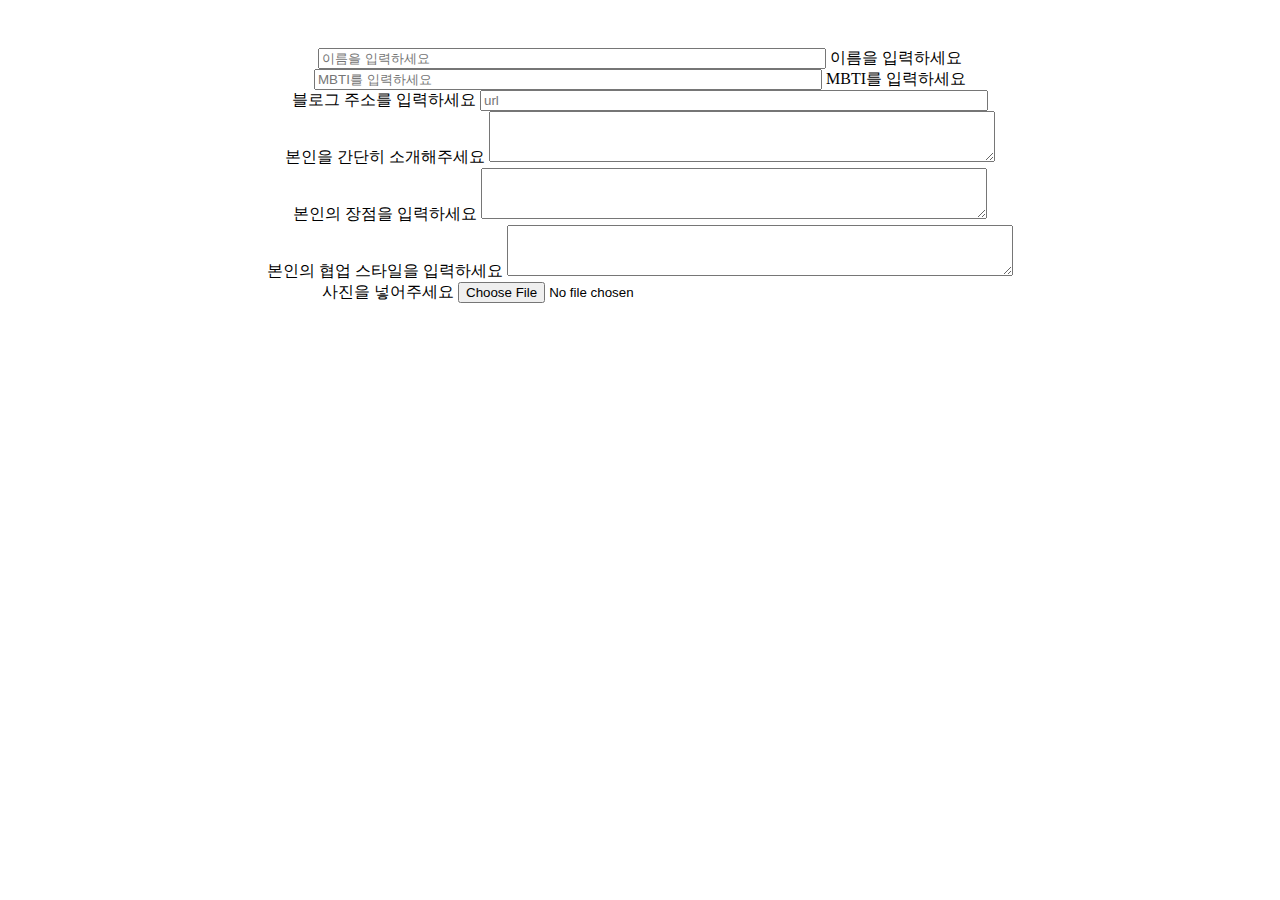
<file: index.html>
<!doctype html>
<html lang="en">

<head>
    <meta charset="utf-8">
    <meta name="viewport" content="width=device-width, initial-scale=1, shrink-to-fit=no">

    <link href="https://cdn.jsdelivr.net/npm/bootstrap@5.0.2/dist/css/bootstrap.min.css" rel="stylesheet"
        integrity="sha384-EVSTQN3/azprG1Anm3QDgpJLIm9Nao0Yz1ztcQTwFspd3yD65VohhpuuCOmLASjC" crossorigin="anonymous">
    <script src="https://ajax.googleapis.com/ajax/libs/jquery/3.5.1/jquery.min.js"></script>
    <script src="https://cdn.jsdelivr.net/npm/bootstrap@5.0.2/dist/js/bootstrap.bundle.min.js"
        integrity="sha384-MrcW6ZMFYlzcLA8Nl+NtUVF0sA7MsXsP1UyJoMp4YLEuNSfAP+JcXn/tWtIaxVXM"
        crossorigin="anonymous"></script>

    <title>데이터 추가하기</title>
    <style>
        .wrap {
            display: flex;
            flex-direction: column;
            align-items: center;
            justify-content: center;
        }

        .topDiv{
            margin: 40px auto 0px auto;
        }

        .form-control {
            width: 500px;
        }

        #blogInpnut {
            margin-top: 30px;
        }
    </style>
</head>

<body>
    <div class="wrap">
       
            <div class="form-floating mb-3 topDiv">
                <input type="text" class="form-control" id="floatingInput" placeholder="이름을 입력하세요">
                <label for="floatingInput">이름을 입력하세요</label>
              </div>
              <div class="form-floating">
                <input type="text" class="form-control" id="floatingPassword" placeholder="MBTI를 입력하세요">
                <label for="floatingPassword">MBTI를 입력하세요</label>
              </div>


        <div class="mb-3">
            <label for="exampleFormControlInput1" class="form-label" id="blogInpnut">블로그 주소를 입력하세요</label>
            <input type="email" class="form-control" id="exampleFormControlInput1" placeholder="url">
        </div>

        <div class="mb-3">
            <label for="exampleFormControlTextarea1" class="form-label">본인을 간단히 소개해주세요</label>
            <textarea class="form-control" id="exampleFormControlTextarea1" rows="3"></textarea>
        </div>

        <div class="mb-3">
            <label for="exampleFormControlTextarea1" class="form-label">본인의 장점을 입력하세요</label>
            <textarea class="form-control" id="exampleFormControlTextarea1" rows="3"></textarea>
        </div>

        <div class="mb-3">
            <label for="exampleFormControlTextarea1" class="form-label">본인의 협업 스타일을 입력하세요</label>
            <textarea class="form-control" id="exampleFormControlTextarea1" rows="3"></textarea>
        </div>

        <div class="mb-3">
            <label for="formFile" class="form-label">사진을 넣어주세요</label>
            <input class="form-control" type="file" id="formFile">
        </div>

    </div>
</body>

</html>
</file>
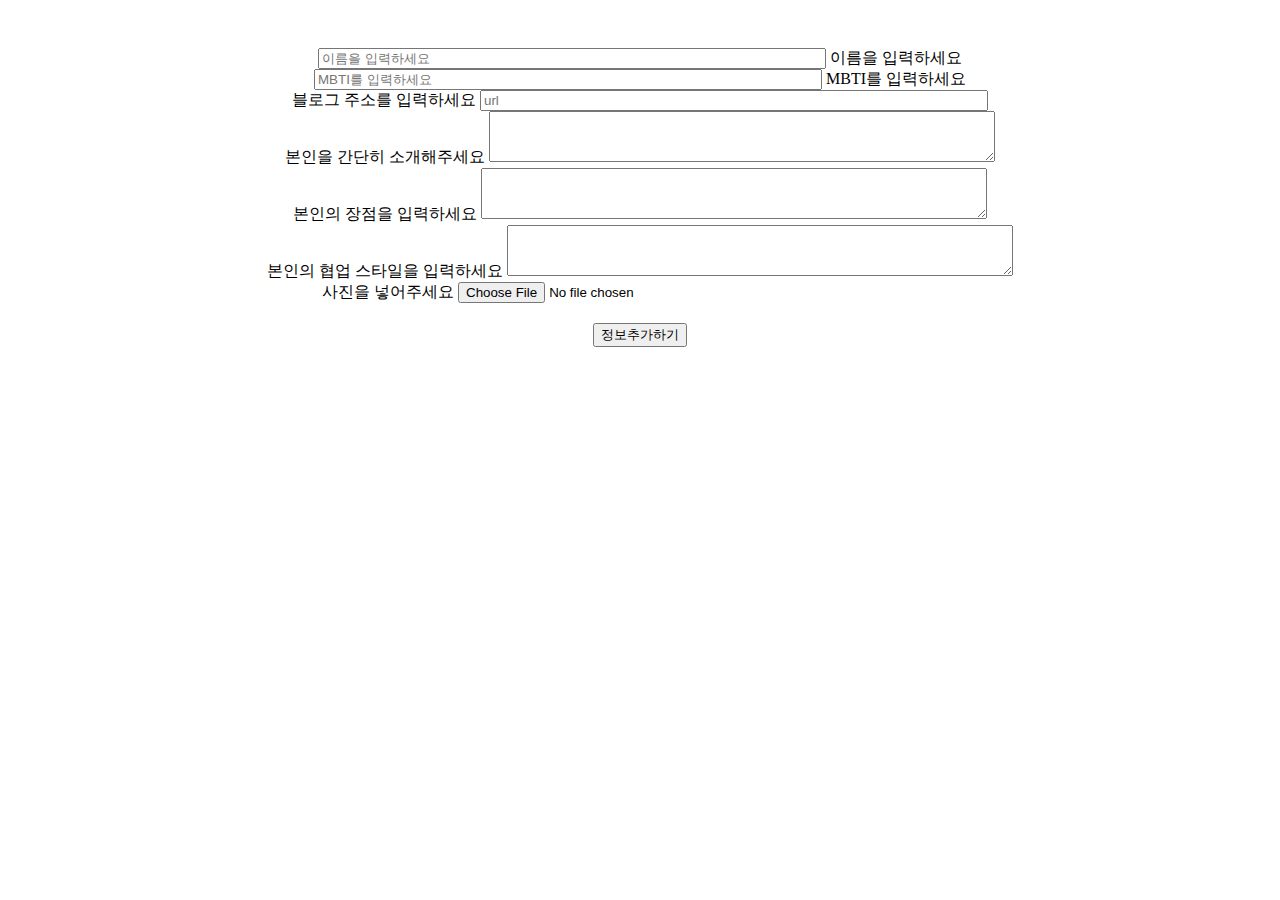
<file: index_addInfo.html>
<!doctype html>
<html lang="en">

<head>
    <meta charset="utf-8">
    <meta name="viewport" content="width=device-width, initial-scale=1, shrink-to-fit=no">

    <link href="https://cdn.jsdelivr.net/npm/bootstrap@5.0.2/dist/css/bootstrap.min.css" rel="stylesheet"
        integrity="sha384-EVSTQN3/azprG1Anm3QDgpJLIm9Nao0Yz1ztcQTwFspd3yD65VohhpuuCOmLASjC" crossorigin="anonymous">
    <script src="https://ajax.googleapis.com/ajax/libs/jquery/3.5.1/jquery.min.js"></script>
    <script src="https://cdn.jsdelivr.net/npm/bootstrap@5.0.2/dist/js/bootstrap.bundle.min.js"
        integrity="sha384-MrcW6ZMFYlzcLA8Nl+NtUVF0sA7MsXsP1UyJoMp4YLEuNSfAP+JcXn/tWtIaxVXM"
        crossorigin="anonymous"></script>

    <title>데이터 추가하기</title>
    <style>
        .wrap {
            display: flex;
            flex-direction: column;
            align-items: center;
            justify-content: center;
        }

        .topDiv{
            margin: 40px auto 0px auto;
        }

        .form-control {
            width: 500px;
        }

        #blogInpnut {
            margin-top: 30px;
        }

        .btn-outline-secondary{
        margin-top: 20px;

        }
    </style>
</head>

<body>
    <div class="wrap">
       
            <div class="form-floating mb-3 topDiv">
                <input type="text" class="form-control" id="floatingInput" placeholder="이름을 입력하세요">
                <label for="floatingInput">이름을 입력하세요</label>
              </div>
              <div class="form-floating">
                <input type="text" class="form-control" id="floatingPassword" placeholder="MBTI를 입력하세요">
                <label for="floatingPassword">MBTI를 입력하세요</label>
              </div>


        <div class="mb-3">
            <label for="exampleFormControlInput1" class="form-label" id="blogInpnut">블로그 주소를 입력하세요</label>
            <input type="email" class="form-control" id="exampleFormControlInput1" placeholder="url">
        </div>

        <div class="mb-3">
            <label for="exampleFormControlTextarea1" class="form-label">본인을 간단히 소개해주세요</label>
            <textarea class="form-control" id="exampleFormControlTextarea1" rows="3"></textarea>
        </div>

        <div class="mb-3">
            <label for="exampleFormControlTextarea1" class="form-label">본인의 장점을 입력하세요</label>
            <textarea class="form-control" id="exampleFormControlTextarea1" rows="3"></textarea>
        </div>

        <div class="mb-3">
            <label for="exampleFormControlTextarea1" class="form-label">본인의 협업 스타일을 입력하세요</label>
            <textarea class="form-control" id="exampleFormControlTextarea1" rows="3"></textarea>
        </div>

        <div class="mb-3">
            <label for="formFile" class="form-label">사진을 넣어주세요</label>
            <input class="form-control" type="file" id="formFile">
        </div>

        <button type="button" class="btn btn-outline-secondary">정보추가하기</button>

    </div>
</body>

</html>
</file>
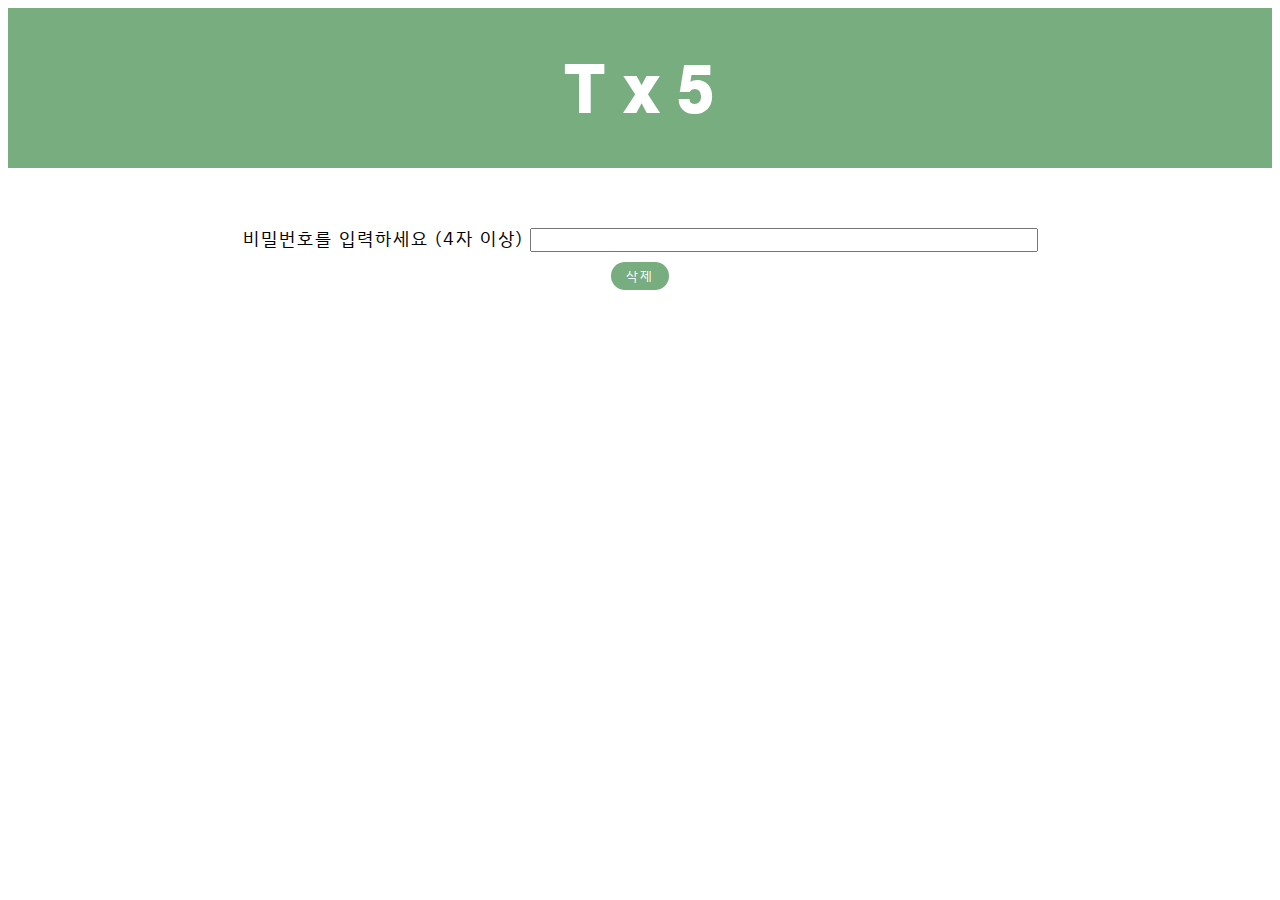
<file: templates/member.html>
<!DOCTYPE html>
<html lang="ko">
  <head>
    <meta charset="utf-8" />
    <meta
      name="viewport"
      content="width=device-width, initial-scale=1, shrink-to-fit=no"
    />

    <link
      href="https://cdn.jsdelivr.net/npm/bootstrap@5.0.2/dist/css/bootstrap.min.css"
      rel="stylesheet"
      integrity="sha384-EVSTQN3/azprG1Anm3QDgpJLIm9Nao0Yz1ztcQTwFspd3yD65VohhpuuCOmLASjC"
      crossorigin="anonymous"
    />
    <script src="https://ajax.googleapis.com/ajax/libs/jquery/3.5.1/jquery.min.js"></script>
    <script
      src="https://cdn.jsdelivr.net/npm/bootstrap@5.0.2/dist/js/bootstrap.bundle.min.js"
      integrity="sha384-MrcW6ZMFYlzcLA8Nl+NtUVF0sA7MsXsP1UyJoMp4YLEuNSfAP+JcXn/tWtIaxVXM"
      crossorigin="anonymous"
    ></script>

    <title>Tx5</title>

    <style>
      @import url("https://fonts.googleapis.com/css2?family=IBM+Plex+Sans+KR:wght@400;500;600;700&display=swap");

      * {
        font-family: "IBM Plex Sans KR", sans-serif;
        letter-spacing: 2px;
      }

      .mytitle {
        width: 100%;
        height: 160px;

        background-color: #78ad80;
        color: #ffffff;
        font-size: xx-large;
        font-weight: 500;

        display: flex;
        flex-direction: column;
        align-items: center;
        justify-content: center;

        margin-bottom: 50px;
      }

      #back_btn {
        position: absolute;
        top: 20px;
        left: 20px;
        background-image: url(https://i.postimg.cc/SsFvYypM/left-arrow-circle-regular-24.png);
        width: 35px;
        height: 35px;
        background-position: center;
        background-size: cover;
      }

      .wrap {
        display: flex;
        flex-direction: column;
        align-items: center;
        margin-bottom: 50px;
      }

      .form-control {
        width: 500px;
        margin-top: 10px;
      }

      .btn-outline-secondary {
        margin-top: 20px;
      }

      .button {
        background: #78ad80;
        border: #ffffff00;
        padding: 5px 15px;
        margin-top: 10px;
        border-radius: 20px;
        color: #ffffff;
        position: relative;
        transition: all 0.4s ease;
        cursor: pointer;
      }

      #loader {
        width: 100vw;
        height: 100vh;
        position: fixed;
        left: 50%;
        top: 50%;
        transform: translate(-50%, -50%);
        background-color: #00000024;
        display: none;
        justify-content: center;
        align-items: center;
      }

      #loader.on {
        display: flex;
      }

      #loader-svg path,
      #loader-svg rect {
        fill: #78ad80;
      }
    </style>
  </head>

  <body>
    <div class="mytitle">
      <h1>𝐓 𝐱 𝟓</h1>
    </div>

    <form
      class="wrap"
      method="post"
      action="/api/member"
      onsubmit="deleteMember(event)"
    >
      <div class="mb-3">
        <label for="pass" style="font-size: large; margin-bottom: 10px"
          >비밀번호를 입력하세요 (4자 이상)</label
        >
        <input
          class="form-control"
          type="password"
          id="password"
          name="password"
          minlength="4"
          required
        />
      </div>
      <input class="button" type="submit" value="삭제" />
    </form>

    <div id="loader">
      <svg
        version="1.1"
        id="loader-svg"
        xmlns="http://www.w3.org/2000/svg"
        x="0px"
        y="0px"
        width="40px"
        height="40px"
        viewBox="0 0 50 50"
        xml:space="preserve"
      >
        <path
          fill="#000"
          d="M43.935,25.145c0-10.318-8.364-18.683-18.683-18.683c-10.318,0-18.683,8.365-18.683,18.683h4.068c0-8.071,6.543-14.615,14.615-14.615c8.072,0,14.615,6.543,14.615,14.615H43.935z"
        >
          <animateTransform
            attributeType="xml"
            attributeName="transform"
            type="rotate"
            from="0 25 25"
            to="360 25 25"
            dur="0.6s"
            repeatCount="indefinite"
          />
        </path>
      </svg>
    </div>

    <script>
      const loader = document.querySelector("#loader");

      function onLoader() {
        loader.classList.add("on");
      }

      function offLoader() {
        loader.classList.remove("on");
      }

      async function deleteMember(event) {
        event.preventDefault();
        const formData = new FormData(event.target);
        onLoader();
        try {
          const res = await fetch("/api/member/{{id}}", {
            method: "DELETE",
            body: formData,
          });
          const json = await res.json();
          offLoader();
          if (res.status == 200) window.location.href = "/";
          else alert(json.error);
        } catch (e) {
          alert(e);
        }
      }
    </script>
  </body>
</html>
</file>
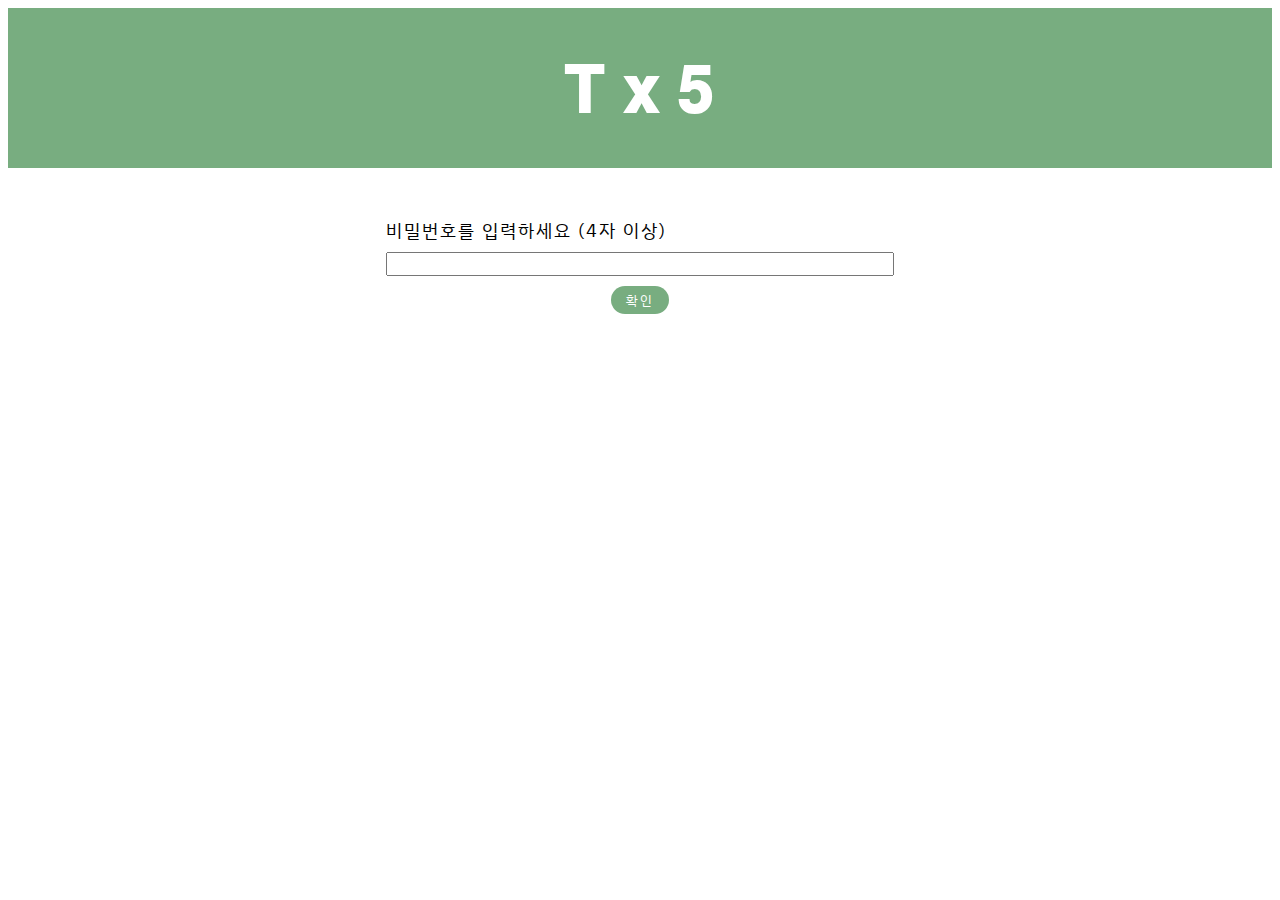
<file: templates/validation.html>
<!DOCTYPE html>
<html lang="ko">

<head>
  <meta charset="utf-8">
  <meta name="viewport" content="width=device-width, initial-scale=1, shrink-to-fit=no">

  <link href="https://cdn.jsdelivr.net/npm/bootstrap@5.0.2/dist/css/bootstrap.min.css" rel="stylesheet"
    integrity="sha384-EVSTQN3/azprG1Anm3QDgpJLIm9Nao0Yz1ztcQTwFspd3yD65VohhpuuCOmLASjC" crossorigin="anonymous">
  <script src="https://ajax.googleapis.com/ajax/libs/jquery/3.5.1/jquery.min.js"></script>
  <script src="https://cdn.jsdelivr.net/npm/bootstrap@5.0.2/dist/js/bootstrap.bundle.min.js"
    integrity="sha384-MrcW6ZMFYlzcLA8Nl+NtUVF0sA7MsXsP1UyJoMp4YLEuNSfAP+JcXn/tWtIaxVXM"
    crossorigin="anonymous"></script>

  <title>Tx5</title>

  <style>
    @import url('https://fonts.googleapis.com/css2?family=IBM+Plex+Sans+KR:wght@400;500;600;700&display=swap');

    * {
      font-family: 'IBM Plex Sans KR', sans-serif;
      letter-spacing: 2px;
    }

    .mytitle {
      width: 100%;
      height: 160px;

      background-color: #78ad80;
      color: #ffffff;
      font-size: xx-large;
      font-weight: 500;

      display: flex;
      flex-direction: column;
      align-items: center;
      justify-content: center;

      margin-bottom: 50px;
    }

    #back_btn {
      position: absolute;
      top: 20px;
      left: 20px;
      background-image: url(https://i.postimg.cc/SsFvYypM/left-arrow-circle-regular-24.png);
      width: 35px;
      height: 35px;
      background-position: center;
      background-size: cover;
    }

    .wrap {
      display: flex;
      flex-direction: column;
      align-items: center;
      margin-bottom: 50px;
    }

    .form-control {
      width: 500px;
      margin-top: 10px;
    }

    .button {
      background: #78ad80;
      border: #ffffff00;
      padding: 5px 15px;
      margin-top: 10px;
      border-radius: 20px;
      color: #ffffff;
      position: relative;
      transition: all 0.4s ease;
      cursor: pointer;
    }

    #loader {
      width: 100vw;
      height: 100vh;
      position: fixed;
      left: 50%;
      top: 50%;
      transform: translate(-50%, -50%);
      background-color: #00000024;
      display: none;
      justify-content: center;
      align-items: center;
    }

    #loader.on {
      display: flex;
    }

    #loader-svg path,
    #loader-svg rect {
      fill: #78ad80;
    }
  </style>
</head>

<body>
  <div class="mytitle">
    <a id="back_btn" class="back_button" role="button" href="/"></a>
    <h1>𝐓 𝐱 𝟓</h1>
  </div>

  <form class="wrap" method="post" action="/api/member" onsubmit="validateMember(event)">
    <div>
      <label for="pass" style="font-size: large; margin-bottom: 10px;">비밀번호를 입력하세요 (4자 이상)</label></br>
      <input class="form-control" type="password" id="password" name="password" minlength="4" required />
    </div>
    <input class="button" type="submit" value="확인" />
  </form>

  <div id="loader">
    <svg
      version="1.1"
      id="loader-svg"
      xmlns="http://www.w3.org/2000/svg"
      x="0px"
      y="0px"
      width="40px"
      height="40px"
      viewBox="0 0 50 50"
      xml:space="preserve"
    >
      <path
        fill="#000"
        d="M43.935,25.145c0-10.318-8.364-18.683-18.683-18.683c-10.318,0-18.683,8.365-18.683,18.683h4.068c0-8.071,6.543-14.615,14.615-14.615c8.072,0,14.615,6.543,14.615,14.615H43.935z"
      >
        <animateTransform
          attributeType="xml"
          attributeName="transform"
          type="rotate"
          from="0 25 25"
          to="360 25 25"
          dur="0.6s"
          repeatCount="indefinite"
        />
      </path>
    </svg>
  </div>

  <script>
    const loader = document.querySelector("#loader");

    function onLoader() {
      loader.classList.add("on");
    }

    function offLoader() {
      loader.classList.remove("on");
    }

    async function validateMember(event) {
      event.preventDefault();
      const formData = new FormData(event.target);
      onLoader();
      try {
        const res = await fetch("/api/validation/{{id}}", {
          method: "POST",
          body: formData,
        });
        const json = await res.json();
        offLoader();
        if (res.status == 200) window.location.reload();
        else alert(json.error);
      } catch (e) {
        alert(e);
      }
    }
  </script>
</body>

</html>
</file>
